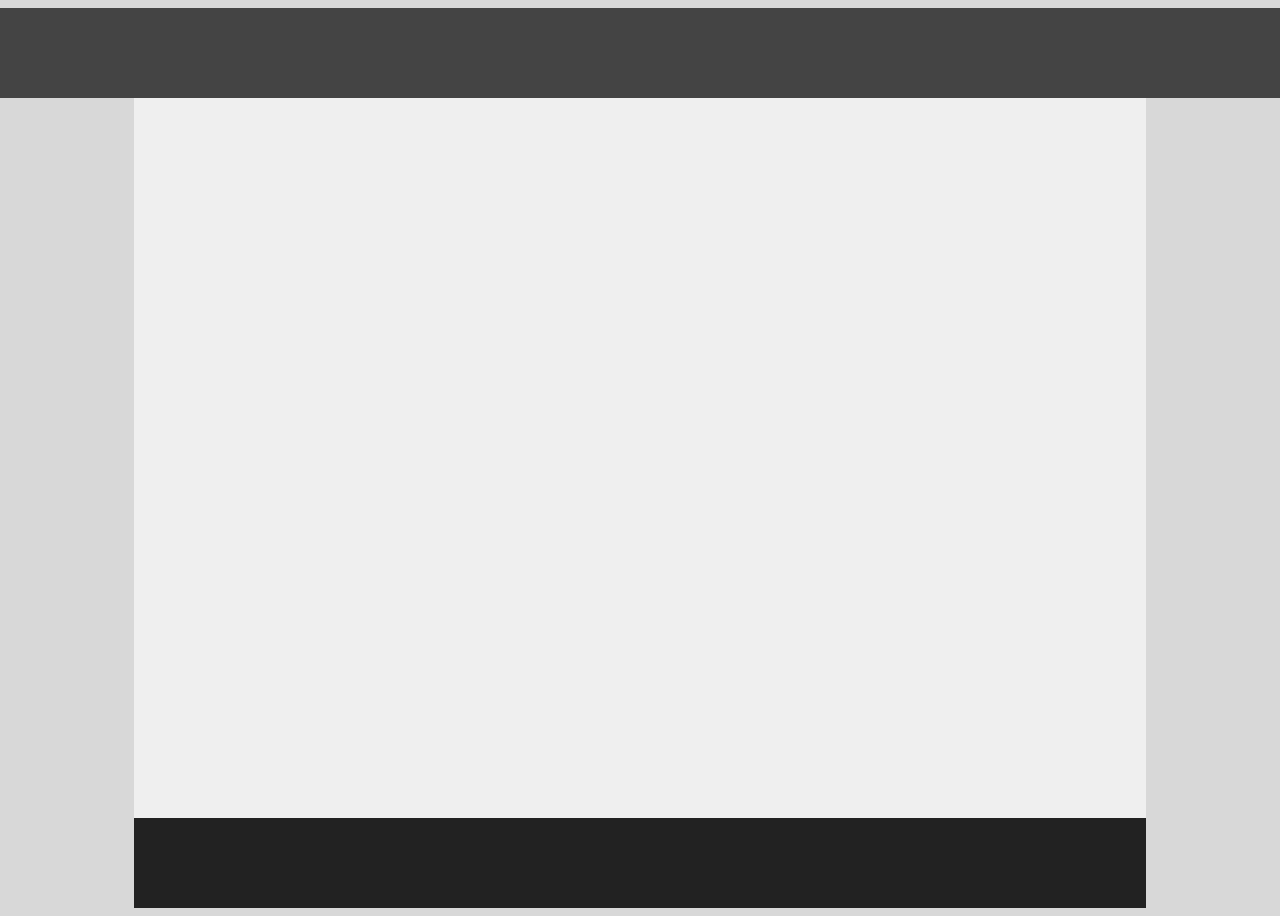
<file: drill-1/index.html>
<!DOCTYPE html>
<html lang="en">
<head>
    <meta charset="UTF-8">
    <meta http-equiv="X-UA-Compatible" content="IE=edge">
    <meta name="viewport" content="width=!, initial-scale=1.0">
    <title>Document</title>
    <link rel = "stylesheet" href = "index.css">
</head>
<body>
<h1></h1>
<main class = "mainBlock"></main>
<footer></footer>

</body>
</html>
</file>
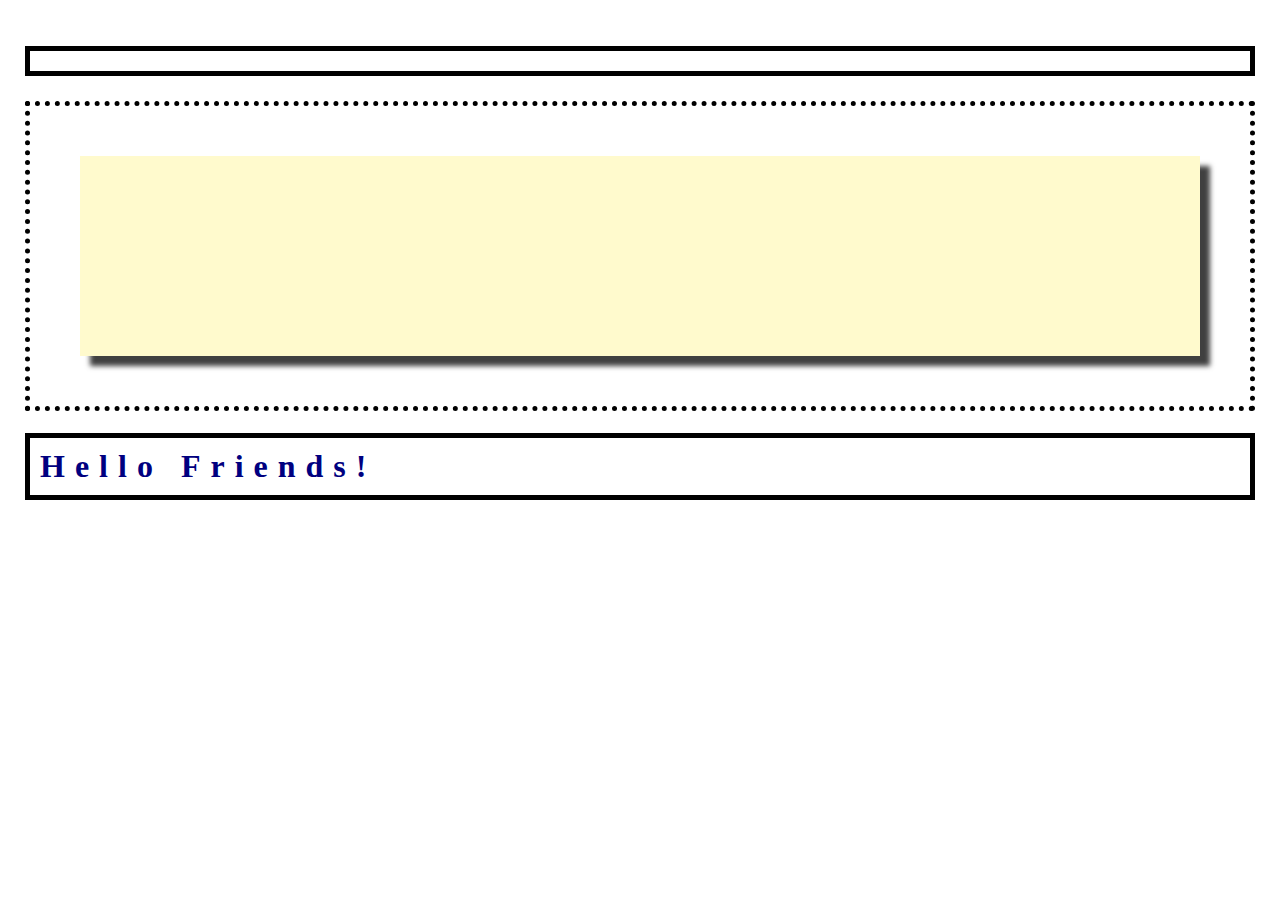
<file: drill-2/index.html>
<!DOCTYPE html>
<html lang="en">
<head>
    <meta charset="UTF-8">
    <meta http-equiv="X-UA-Compatible" content="IE=edge">
    <meta name="viewport" content="width=device-width, initial-scale=1.0">
    <title>Document</title>
    <link rel = "stylesheet" href = "index.css">

</head>
<body>

    <h1 class = "top-container">
        <div class = "square-one"></div>
        <div class = "square-two"></div>
        <div class="circle"></div>
    </h1>

    <main>
        <div class = "midContainer">
            <div id = "central-box"></div>
        </div>
    </main>

    <div class = "bottomContainer">
        <h1>Hello Friends!</h1>
    </div>

</body>
</html>
</file>
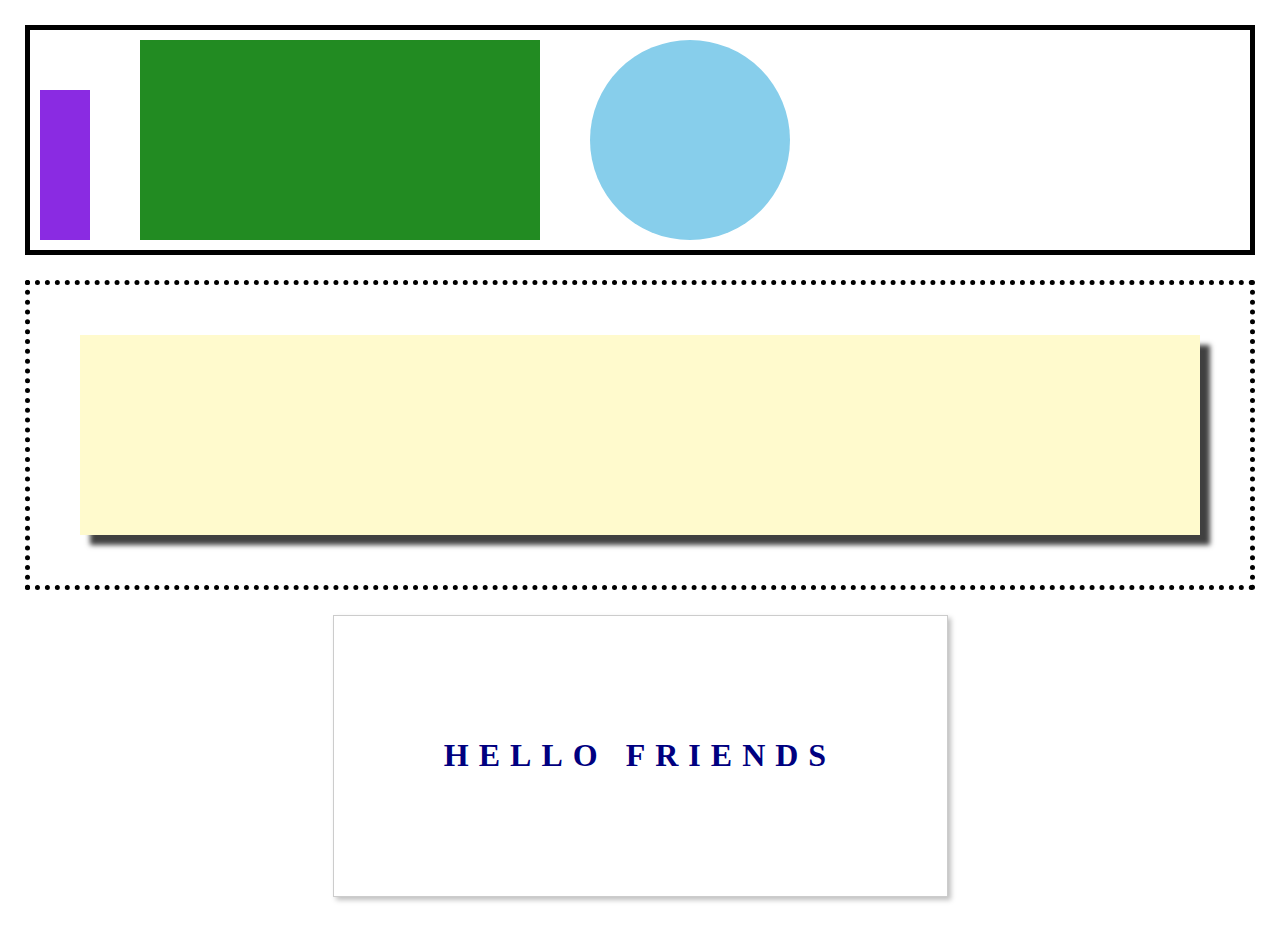
<file: html-css-2-solution/drill-2-solution/index.html>
<!DOCTYPE html>
<html>
  <head>
    <title> Second - Solution </title>
    <link rel="stylesheet" href="index.css" />
  </head>

  <body>

    <div class="container-one">
      <div class="square-one"></div>
      <div class="square-two"></div>
      <div class="circle-one"></div>
    </div>

    <div class="container-two">
        <div class="box-shadow"></div>
    </div>

    <div class="container-three">
      <h1>HELLO FRIENDS</h1>
    </div>

  </body>
</html>
</file>
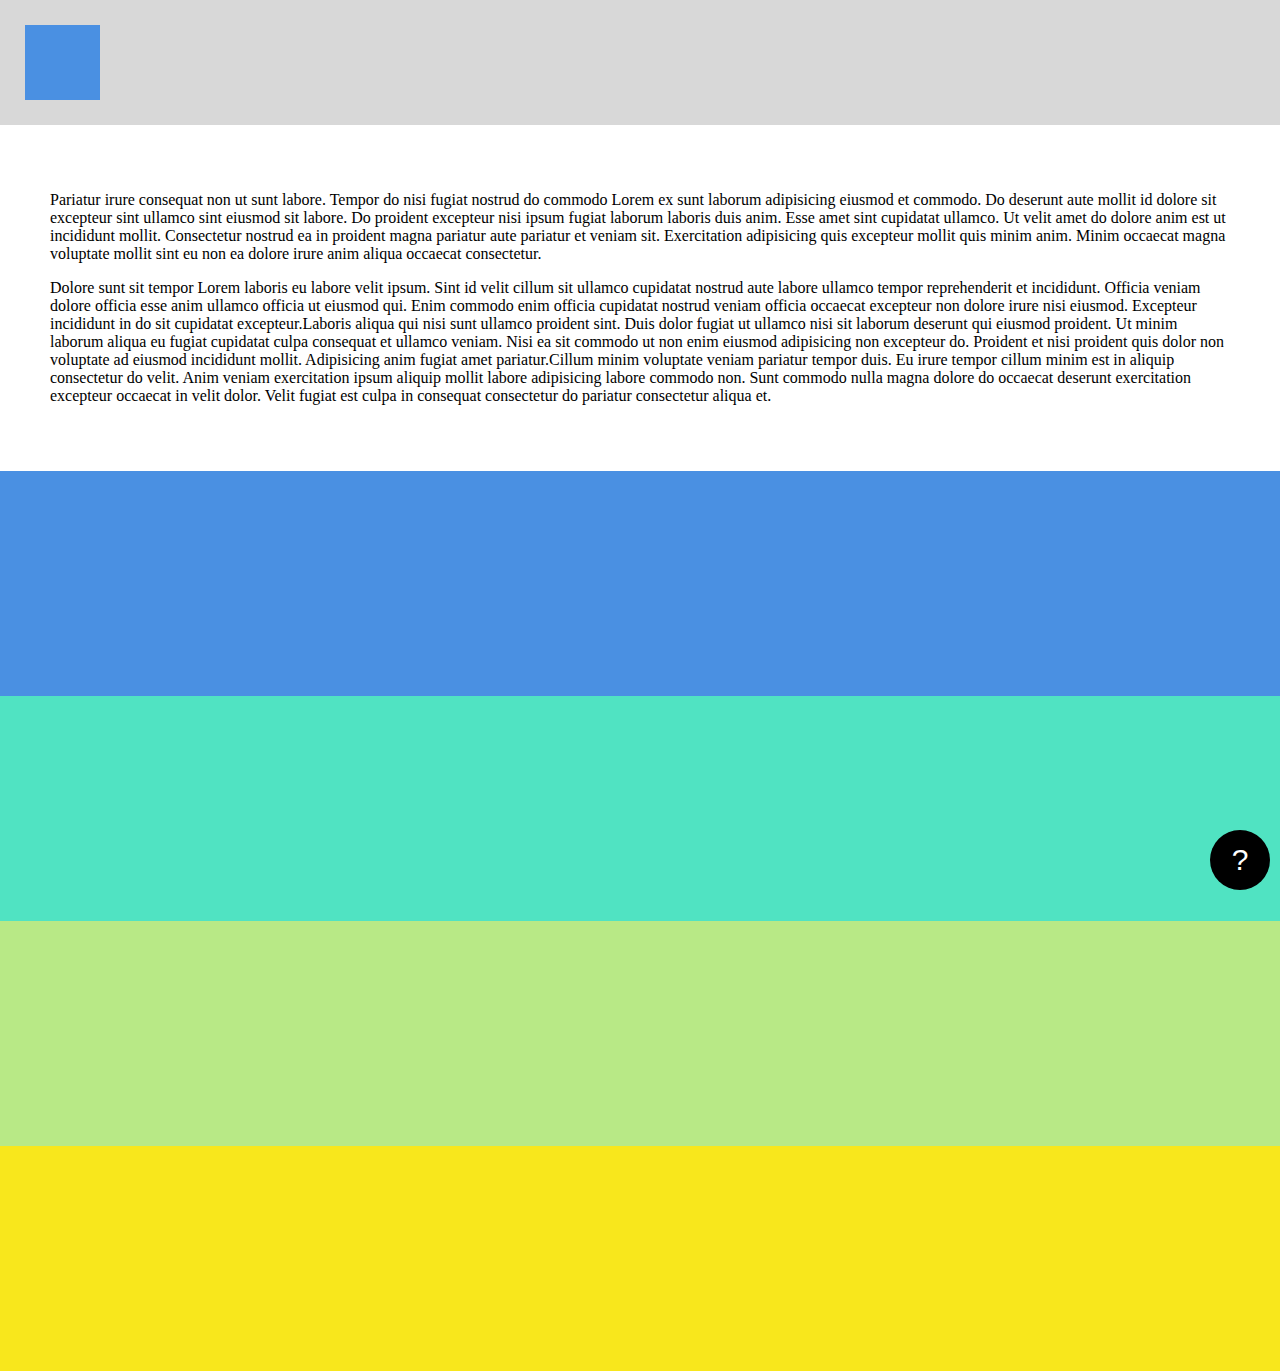
<file: html-css-2-solution/drill-3-solution/index.html>
<!DOCTYPE html>
<html>
  <head>
    <title> Third - Solution </title>
    <link rel="stylesheet" href="index.css" />
  </head>

  <body>
    <header>
      <div class="square"></div>
    </header>

    <article class="row-big row-2">
        <p>Pariatur irure consequat non ut sunt labore. Tempor do nisi fugiat nostrud do commodo Lorem ex sunt laborum adipisicing eiusmod et commodo. Do deserunt aute mollit id dolore sit excepteur sint ullamco sint eiusmod sit labore. Do proident excepteur nisi ipsum fugiat laborum laboris duis anim. Esse amet sint cupidatat ullamco. Ut velit amet do dolore anim est ut incididunt mollit. Consectetur nostrud ea in proident magna pariatur aute pariatur et veniam sit. Exercitation adipisicing quis excepteur mollit quis minim anim. Minim occaecat magna voluptate mollit sint eu non ea dolore irure anim aliqua occaecat consectetur.</p>
        
        <p>Dolore sunt sit tempor Lorem laboris eu labore velit ipsum. Sint id velit cillum sit ullamco cupidatat nostrud aute labore ullamco tempor reprehenderit et incididunt. Officia veniam dolore officia esse anim ullamco officia ut eiusmod qui. Enim commodo enim officia cupidatat nostrud veniam officia occaecat excepteur non dolore irure nisi eiusmod. Excepteur incididunt in do sit cupidatat excepteur.Laboris aliqua qui nisi sunt ullamco proident sint. Duis dolor fugiat ut ullamco nisi sit laborum deserunt qui eiusmod proident. Ut minim laborum aliqua eu fugiat cupidatat culpa consequat et ullamco veniam. Nisi ea sit commodo ut non enim eiusmod adipisicing non excepteur do. Proident et nisi proident quis dolor non voluptate ad eiusmod incididunt mollit. Adipisicing anim fugiat amet pariatur.Cillum minim voluptate veniam pariatur tempor duis. Eu irure tempor cillum minim est in aliquip consectetur do velit. Anim veniam exercitation ipsum aliquip mollit labore adipisicing labore commodo non. Sunt commodo nulla magna dolore do occaecat deserunt exercitation excepteur occaecat in velit dolor. Velit fugiat est culpa in consequat consectetur do pariatur consectetur aliqua et.</p>
    </article>

    <div class="stripe stripe-1"></div>
    <div class="stripe stripe-2"></div>
    <div class="stripe stripe-3"></div>
    <div class="stripe stripe-4"></div>

    <div class="question-container">
      <button>?</button>
    </div>
  </body>
</html>
</file>
<file: drill-1/index.css>
*{
    background-color: #d8d8d8;
}
h1 {
    background-color: #444444;
    left: 0px;
    right: 0px;
    height: 10vh;
    position: fixed;
    margin-top: 0px;
}

footer {
    position: fixed center;
    height: 10vh;
    background-color: #222222;
    bottom: 0px;
    width: 80%;
    margin: 0 auto;
}

.mainBlock {
    margin: 0 auto;
    width: 80%;
    height: 90vh;
    background-color: #efefef;
}
</file>
<file: drill-2/index.css>
body {
    margin: 0;
    padding: 25px;
}

h1 {
    border: 5px solid black;
    padding: 10px;
    display: flex;
    align-items: flex-end;
    box-sizing: border-box;
}


.midContainer {
    border: 5px dotted black;
    padding: 50px;
    margin-top: 25px; 
    box-sizing: border-box;   
}
    #square-one {
        height: 150px;
        width: 50px;
        background-color: blueviolet;
    }

    #square-two {
        height: 200px;
        width: 400px;
        background-color: forestgreen;
        margin: 0 50px;
    }

    #central-box {
        width: 100%;
        height: 200px;
        background-color: lemonchiffon;
        box-shadow: 10px 10px 5px 0px rgba(0,0,0,0.75);
    }

.bottomContainer h1{
    width: 100%;
    text-align: center;
    color: navy;
    letter-spacing: 10px;
}
</file>
<file: html-css-2-solution/drill-2-solution/index.css>
body {
  margin: 0;
  padding: 25px;
}

.container-one {
  border: 5px solid black;
  padding: 10px;
  display: flex;
  align-items: flex-end;
  box-sizing: border-box;
}

/* 
  Instead of giving .container-one display:flex,
  you could have given the shapes inside display: inline-block
*/

.square-one {
  height: 150px;
  width: 50px;
  background-color: blueviolet;
}

.square-two {
  height: 200px;
  width: 400px;
  background-color: forestgreen;
  margin: 0 50px;
}

.circle-one {
  height: 200px;
  width: 200px;
  border-radius: 50%;
  background-color: skyblue;
}

.container-two {
  border: 5px dotted black;
  padding: 50px;
  margin-top: 25px; 
  box-sizing: border-box;
}

.box-shadow {
  width: 100%;
  height: 200px;
  background-color: lemonchiffon;
  box-shadow: 10px 10px 5px 0px rgba(0,0,0,0.75);
}

.container-three {
  width: 50%;
  border: 1px solid #ccc;
  background-color: white;
  padding: 100px;
  box-sizing: border-box ;
  margin: 25px auto; 
  box-shadow: 3px 3px 5px 0px rgba(0,0,0,0.25);
}

.container-three h1 {
  width: 100%;
  text-align: center;
  color: navy;
  letter-spacing: 10px;
}
</file>
<file: html-css-2-solution/drill-3-solution/index.css>
body, html {
  margin: 0;
  padding: 0;
}

article {
  padding: 50px;
}

header {
  background-color: #D8D8D8;
  padding: 25px;
  box-sizing: border-box;
}

.square {
  width: 75px;
  height: 75px;
  background-color: #4A90E2;
}

.stripe {
  height: 25vh;
}

.stripe-1 {
  background-color: #4A90E2;
}

.stripe-2 {
  background-color: #50E3C2;
}

.stripe-3 {
  background-color: #B8E986;
}

.stripe-4 {
  background-color: #F8E71C;
}

.question-container {
  position: fixed;
  right: 10px;
  bottom: 10px;
}

.question-container button {
  height: 60px;
  width: 60px;
  background-color: black;
  color: white;
  border: none;
  border-radius: 50%;
  font-size: 30px;
}
</file>
